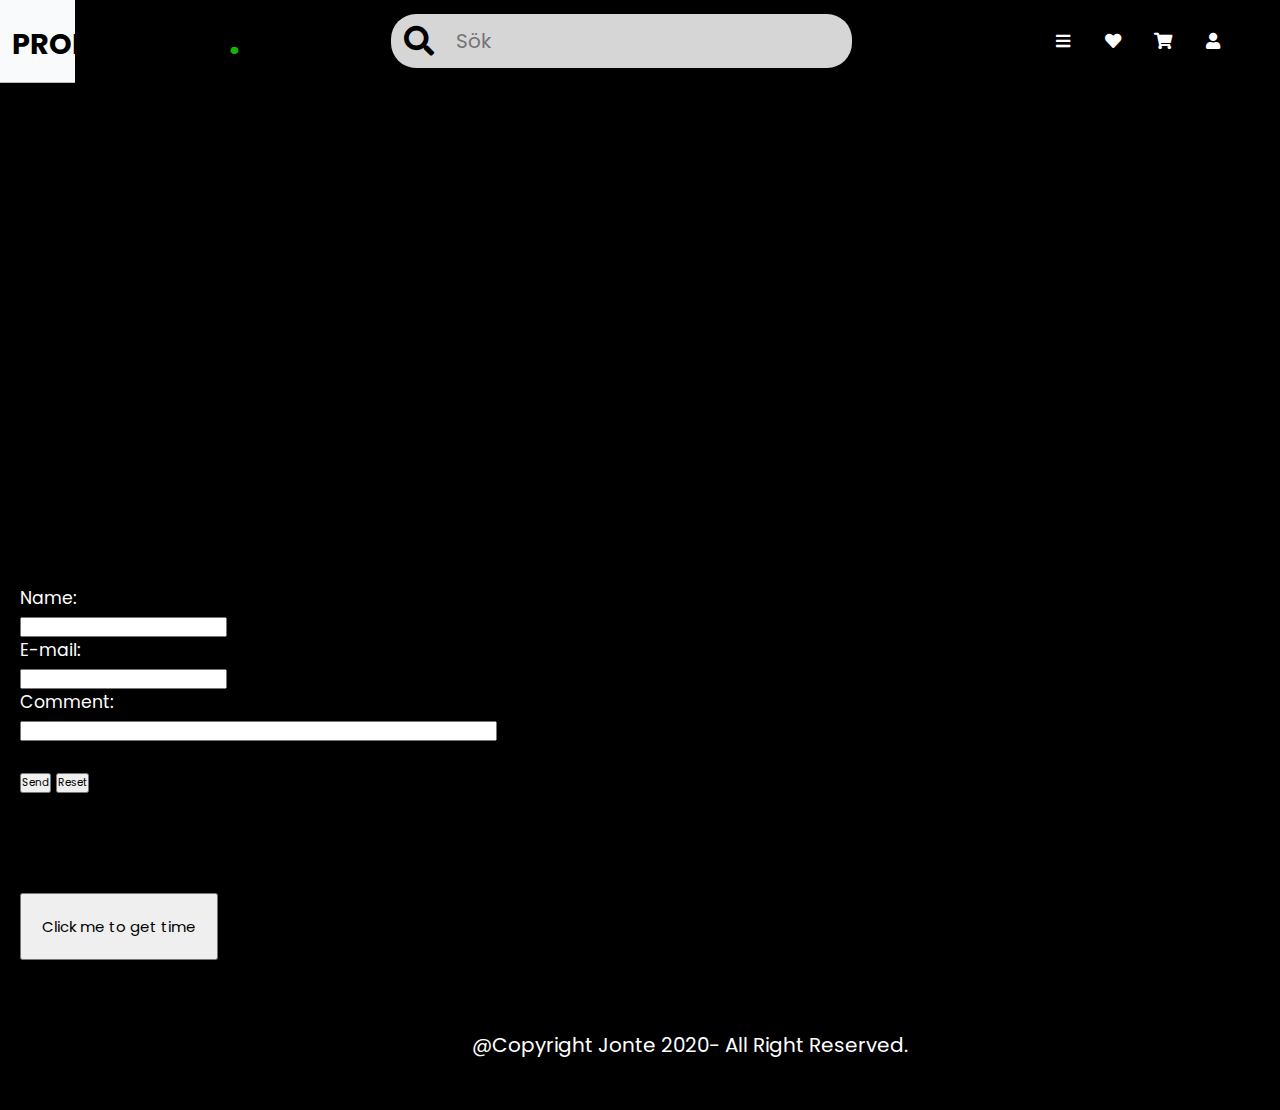
<file: profile.html>
<!DOCTYPE html>
<html lang="en">
  <head>
    <meta charset="UTF-8" />
    <meta http-equiv="X-UA-Compatible" content="IE=edge" />
    <meta name="viewport" content="width=device-width, initial-scale=1.0" />
    <title>Profilpeggar</title>

    <!-- FontAwsome link -->
    <link
      rel="stylesheet"
      href="https://cdnjs.cloudflare.com/ajax/libs/font-awesome/5.15.3/css/all.min.css"
    />

    <!-- Java link -->
    <script src="java/script.js" defer></script>

    <!-- Css link  -->
    <link rel="stylesheet" href="css/newsletter.css" />
  </head>
  <body>
    <header>
      <a href="index.html" class="logo">Profilpeggar<span>.</span></a>

      <div class="search">
        <label for="search-bar" class="fas fa-search"></label>
        <input class="placeholder" type="search" placeholder="Sök" />
      </div>

      <div class="icons">
        <div id="menu-bar" class="fas fa-bars"></div>
        <a href="#" class="fas fa-heart"></a>
        <a href="cart.html" class="fas fa-shopping-cart"></a>
        <a href="profile.html" class="fas fa-user"></a>
      </div>
    </header>
    <iframe
      class="map"
      src="https://www.google.com/maps/embed?pb=!1m18!1m12!1m3!1d2028.5770929141754!2d18.061532015413857!3d59.44012760917671!2m3!1f0!2f0!3f0!3m2!1i1024!2i768!4f13.1!3m3!1m2!1s0x465f9b937e97af13%3A0xef984bf2bc386cb7!2s%C3%85va%20gymnasium!5e0!3m2!1ssv!2sse!4v1652962843752!5m2!1ssv!2sse"
      width="600"
      height="450"
      style="border: 0"
      allowfullscreen=""
      loading="lazy"
      referrerpolicy="no-referrer-when-downgrade"
    ></iframe>
    <h2>Send e-mail to someone@example.com:</h2>

    <form
      class="form"
      action="mailto:someone@example.com"
      method="post"
      enctype="text/plain"
    >
      Name:<br />
      <input type="text" name="name" /><br />
      E-mail:<br />
      <input type="text" name="mail" /><br />
      Comment:<br />
      <input type="text" name="comment" size="50" /><br /><br />
      <input type="submit" value="Send" />
      <input type="reset" value="Reset" />
    </form>
    <p class="display" id="display"></p>
    <button type="button" class="displayb" onclick="myFunction()">
      Click me to get time
    </button>

    <script>
      function myFunction() {
        document.getElementById("display").innerHTML = Date();
      }
    </script>

    <footer>
      <div class="footer">@Copyright Jonte 2020- All Right Reserved.</div>
    </footer>
  </body>
</html>
</file>
<file: css/newsletter.css>
@import url("https://fonts.googleapis.com/css2?family=Poppins:wght@100;200;300;400;500;600;700;800;900&display=swap");

:root {
  --green: #14b606;
  --white-color: #fff;
  --black-color: rgb(0, 0, 0);
  --light-color: rgba(50, 50, 50, 0.3);
  --dark-one: #333;
  --dark-two: #8b8b8b;
  --light-one: #fff;
  --light-two: #f9fafb;
  --light-three: #d6d6d6;
}

* {
  font-family: "Poppins", sans-serif;
  margin: 0rem;
  padding: 0;
  text-decoration: none;
  font-size: 60%;
  }

header {
  width: 50px;
  display: flex;
  align-items: center;
  background: var(--light-two);
  border-bottom: 0.1rem solid var(--light-color);
  padding: 1.3rem;
}
body{
  background-color: var(--black-color);
  overflow-x: hidden;
}

header .logo {
  text-transform: uppercase;
  font-weight: bolder;
  color: var(--black-color);
  font-size: 3rem;
}

header .logo span {
  color: #18b301;
  font-size: 4rem;
}

header .search {
  margin-left: 150px;
  font-size: 50px;
  display: flex;
}

header .search label{
  background-color: var(--light-three);
  border-top-left-radius: 25px;
  border-bottom-left-radius: 25px;
  padding: 1.3rem;

}

header .search input {
  border: none;
  border-top-right-radius: 25px;
  border-bottom-right-radius: 25px;
  background-color: var(--light-three);
}

header .icons {
  position: absolute;
  right: 4rem;
}

header .icons a,
header .icons div {
  height: 4rem;
  width: 4rem;
  font-size: 1.7rem;
  line-height: 4rem;
  background: var(--black-color);
  color: var(--white-color);
  text-align: center;
  border-radius: 50%;
  cursor: pointer;
  margin-right: 1rem;
}

.starttext{
  position: absolute;
  font-size: 4rem;
  padding-left: 70px;
  padding-top: 150px;
  z-index: 2;
  color: var(--white-color);
}

.startpage {
  color: var(--white-color);
  z-index: 2;
  font-size: 2rem;
  position: absolute;
  top: 310px;
  left: 70px;
}

.Nyheter {
  display: flex;
  max-width: 100%;
}


.buy {
  z-index: 0;
  position: absolute;
  left: 70px;
  width: 200px;
  top: 370px;
  font-size: 30px;
  cursor: pointer;
  color: var(--black-color);
  background-color: var(--white-color);
  padding: 10px;
  display: inline-block;
  border-radius: 25px;
  font-size: 2rem;
  text-transform: uppercase;
  font-weight: 500;
}

.meny-img{
  position: absolute;
  width: 100%;
  z-index: -1;
}

.start1 {
  position: absolute;
  right: 20px;
  opacity: 0.3;
  max-width: 300px;
  padding-top: 50px;
  padding-right: 900px;
  z-index: 0;
}


.produkter {
  color: var(--green);
  font-size: 4rem;
  border-radius: 20px;
  display: flex;
  max-width: 100%;
  padding-top: 600px;
  z-index: 3;
}
.produkter .ruta-1 {
  box-shadow: 0 4px 8px 0 rgba(0, 0, 0, 0.2);
  border-radius: 20px;
  height: 370px;
  background-color:var(--white-color);
  margin: 10px;
}

.profilpeggar {
  color: var(--white-color);
  position: absolute;
  z-index: -1;
  font-size: 4rem;
  left: 165px;
  top: 830px;
  text-transform: uppercase;
  font-weight: bolder;
}



.profilpeggar span{
  color: #18b301;
  font-size: 5rem;
}

.produkter .ruta-1:hover {
  opacity: 0.5;
  z-index: -1;
}

.produkter .ruta-2 {
  box-shadow: 0 4px 8px 0 rgba(0, 0, 0, 0.2);
  width: 50%;
  border-radius: 20px;
  background-color:var(--white-color);
  margin: 10px;
}

.profilkepsar {
  color: var(--white-color);
  position: absolute;
  z-index: -1;
  font-size: 4rem;
  left: 790px;
  top: 830px;
  text-transform: uppercase;
  font-weight: bolder;
}


.profilkepsar span{
  color: #18b301;
  font-size: 5rem;
}


.search .placeholder {
  padding: 10px;
  font-size: 20px;
}

.footer {   
  padding: 50px;
  width: 100%;  
  background-color: black;  
  color: white;  
  text-align: center;  
  font-size: 20px;
  }  
  
  .form {
    color: white;
    padding-left: 20px;
    font-size: 300%;
  }

  .map{
    padding: 20px;
  }

  .time{
    color: var(--white-color);
  }

.display {
  color: white;
  font-size: 15px;
  padding: 20px;
  margin: 20px;
}

.displayb{
  padding: 20px;
  margin: 20px;
  font-size: 15px;
}

  @media 
  only screen and (max-width: 760px),
  (min-device-width: 768px) and (max-device-width: 1024px) {
    header .search {
      display: none;
    }
  }
</file>
